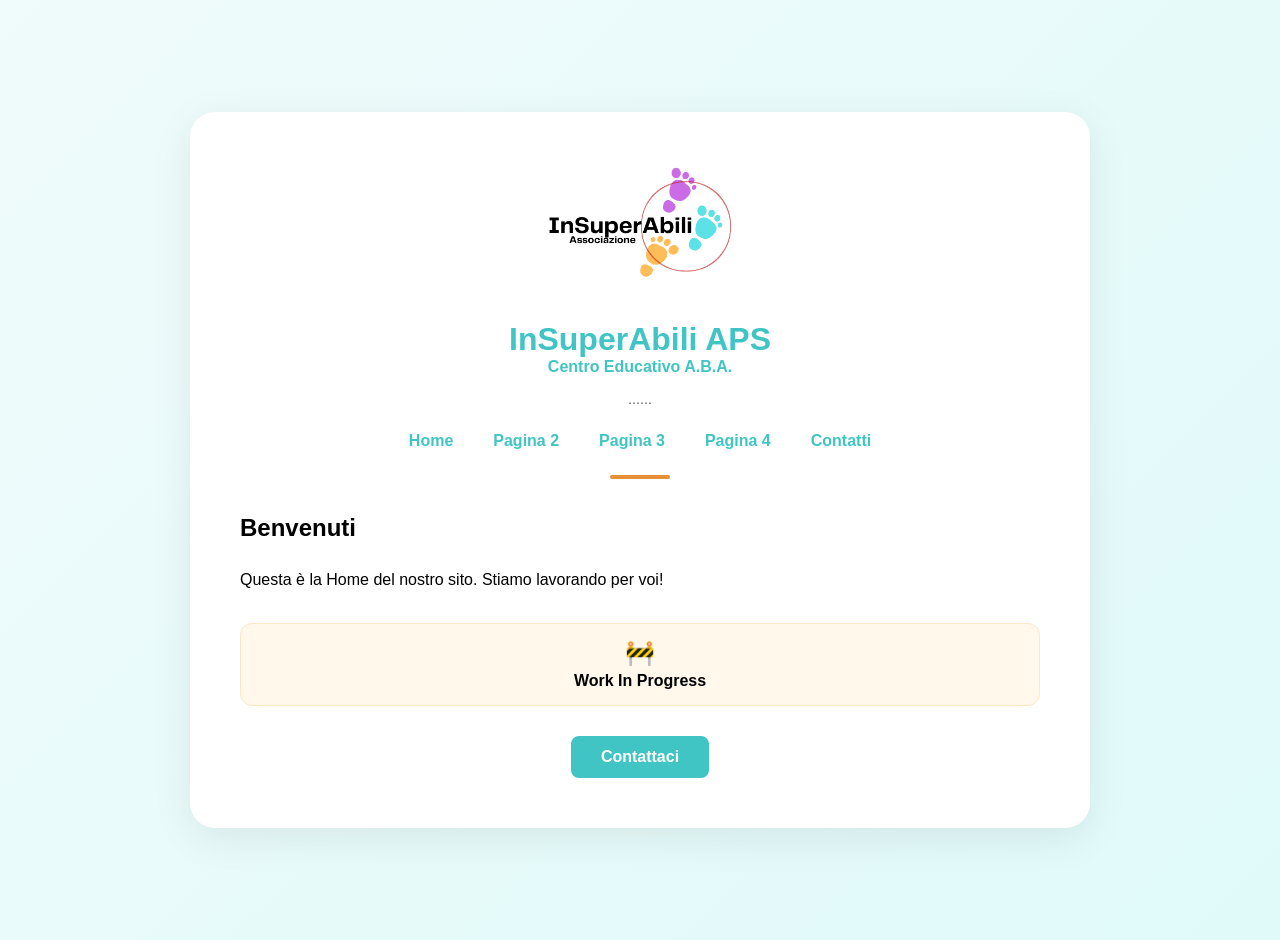
<file: index.html>
<!DOCTYPE html>
<html lang="it">
<head>
    <meta charset="UTF-8">
    <meta name="viewport" content="width=device-width, initial-scale=1.0">
    <link rel="stylesheet" href="style.css">
    <title>InSuperAbili APS</title>
</head>
<body>
    <div class="main-card">
        <!-- Logo -->
        <img src="logoModificato.png" alt="Logo InSuperAbili" class="logo">
        
        <h1>InSuperAbili APS</h1>
        <p class="subtitle">Centro Educativo A.B.A.</p>
        <p class="tagline">......</p>

        <!-- Menu di Navigazione -->
        <nav class="navbar">
            <a href="index.html">Home</a>
            <a href="pagina2.html">Pagina 2</a>
            <a href="pagina3.html">Pagina 3</a>
            <a href="pagina4.html">Pagina 4</a>
            <a href="Contatti.html">Contatti</a>
        </nav>

        <div class="divider"></div>
        
        <div class="content">
            <h2>Benvenuti</h2>
            <p>Questa è la Home del nostro sito. Stiamo lavorando per voi!</p>
        </div>

        <div class="wip-banner">
            <span class="wip-icon">🚧</span>
            <strong>Work In Progress</strong>
        </div>

        <!-- Pulsante Mail -->
        <a href="mailto:info.insuperabili@gmail.com" class="btn">Contattaci</a>
    </div>
</body>
</html>
</file>
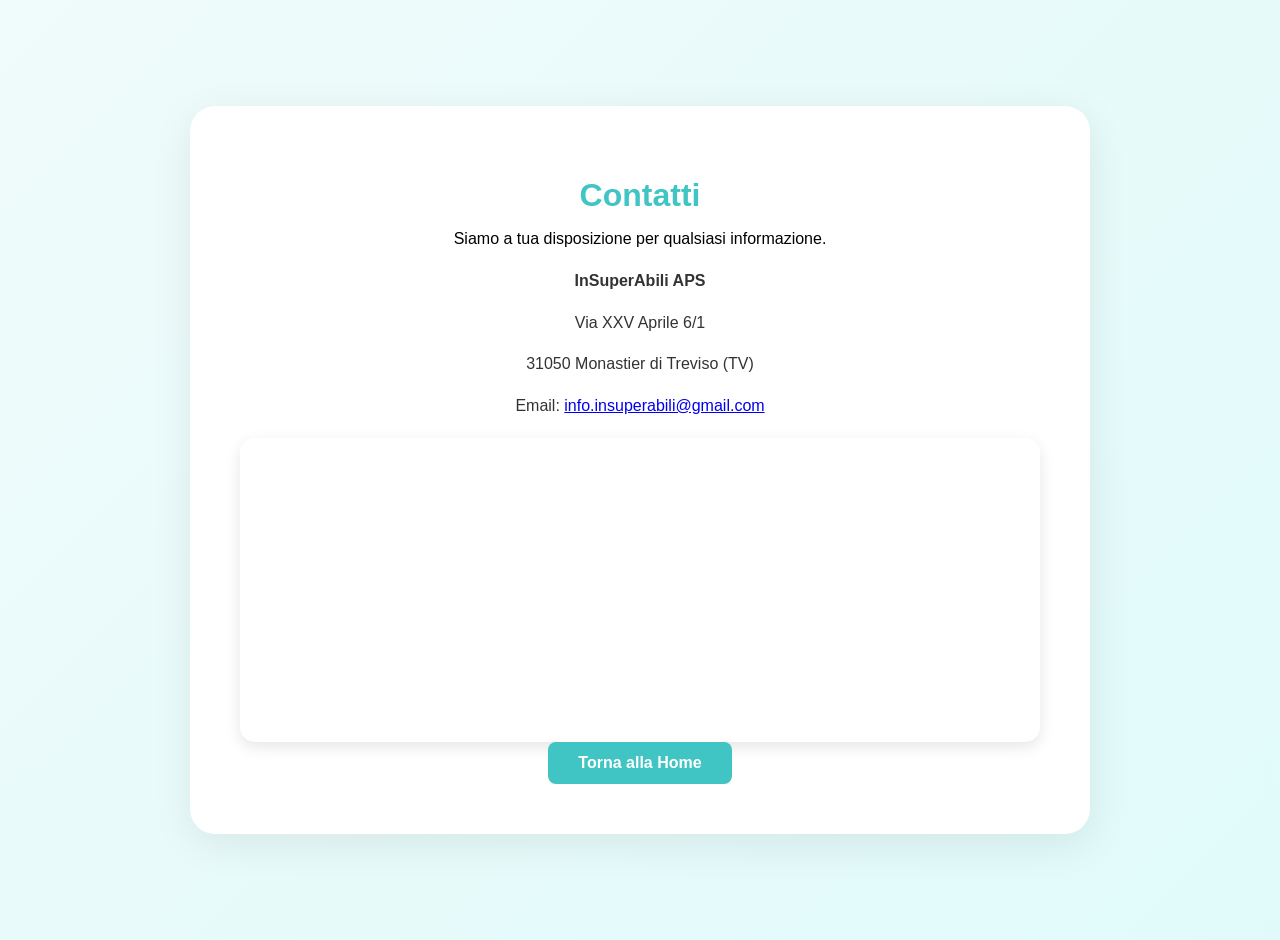
<file: Contatti.html>
<!DOCTYPE html>
<html lang="it">
<head>
    <meta charset="UTF-8">
    <meta name="viewport" content="width=device-width, initial-scale=1.0">
    <link rel="stylesheet" href="style.css">
    <title>Contatti - InSuperAbili APS</title>
</head>
<body>
    <div class="main-card">
        <h1>Contatti</h1>
        <p>Siamo a tua disposizione per qualsiasi informazione.</p>
        
        <div class="contact-info">
            <p><strong>InSuperAbili APS</strong></p>
            <p>Via XXV Aprile 6/1</p>
            <p>31050 Monastier di Treviso (TV)</p>
            <p>Email: <a href="mailto:info.insuperabili@gmail.com">info.insuperabili@gmail.com</a></p>
        </div>

        <!-- Google Maps -->
        <div class="map-container">
            <iframe 
                src="https://www.google.com/maps/embed?pb=!1m18!1m12!1m3!1d2793.844784992683!2d12.378942!3d45.670267!2m3!1f0!2f0!3f0!3m2!1i1024!2i768!4f13.1!3m3!1m2!1s0x47794b633b4550e5%3A0x6b801a6132479577!2sVia+XXV+Aprile%2C+6%2C+31050+Monastier+di+Treviso+TV!5e0!3m2!1sit!2sit!4v1620000000000!5m2!1sit!2sit" 
                width="100%" height="300" style="border:0;" allowfullscreen="" loading="lazy">
            </iframe>
        </div>

        <a href="index.html" class="btn">Torna alla Home</a>
    </div>
</body>
</html>
</file>
<file: style.css>
/* Stile globale per layout Full-Screen */
body {
    background-color: #f0fbfb;
    background-image: linear-gradient(135deg, #f0fbfb 0%, #e0fafa 100%);
    font-family: 'Segoe UI', Tahoma, Geneva, Verdana, sans-serif;
    margin: 0;
    min-height: 100vh;
    display: flex;
    justify-content: center;
    align-items: center;
    padding: 20px;
}

/* La card che ospita i contenuti */
.main-card {
    background: white;
    padding: 50px;
    border-radius: 25px;
    box-shadow: 0 10px 40px rgba(0,0,0,0.08);
    text-align: center;
    width: 100%;
    max-width: 800px;
}

/* Logo */
.logo {
    max-width: 200px;
    height: auto;
    margin-bottom: 10px;
}

/* Titoli e testo */
h1 { color: #40c4c4; margin-bottom: 5px; }
.subtitle { font-weight: bold; color: #40c4c4; margin-top: -5px; margin-bottom: 5px; }
.tagline { color: #666; font-size: 0.9em; margin-bottom: 20px; }
.divider { height: 4px; width: 60px; background: #e69138; margin: 0 auto 30px; border-radius: 2px; }

/* Navbar */
.navbar {
    margin: 20px 0;
    display: flex;
    justify-content: center;
    gap: 20px;
    flex-wrap: wrap;
}
.navbar a {
    text-decoration: none;
    color: #40c4c4;
    font-weight: bold;
    padding: 5px 10px;
    transition: 0.3s;
}
.navbar a:hover {
    color: #e69138;
}

/* Contenuto specifico */
.content { text-align: left; margin-bottom: 30px; line-height: 1.6; }
.contact-info { margin: 20px 0; line-height: 1.6; color: #333; text-align: center; }
.map-container { margin-top: 20px; border-radius: 15px; overflow: hidden; box-shadow: 0 5px 15px rgba(0,0,0,0.1); }

/* Banner WIP */
.wip-banner {
    background: #fff8eb;
    border: 1px solid #fce8c3;
    padding: 15px;
    border-radius: 12px;
    margin-bottom: 30px;
}
.wip-icon { font-size: 1.5em; display: block; margin-bottom: 5px; }

/* Bottone */
.btn {
    display: inline-block;
    background: #40c4c4;
    color: white;
    padding: 12px 30px;
    text-decoration: none;
    border-radius: 8px;
    font-weight: bold;
    transition: background 0.3s;
}
.btn:hover { background: #35a3a3; }
</file>
